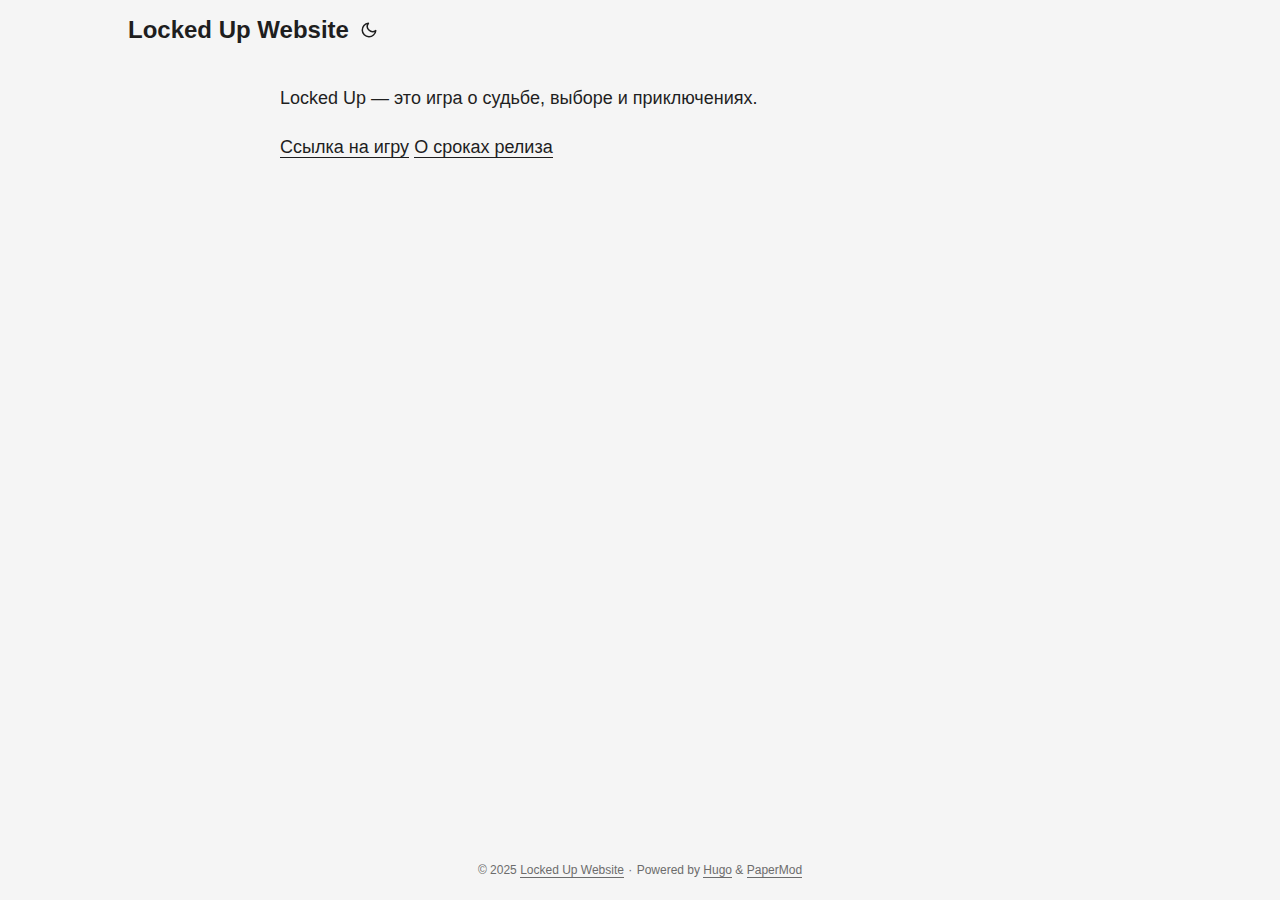
<file: index.html>
<!DOCTYPE html>
<html lang="en" dir="auto">

<head>
	<meta name="generator" content="Hugo 0.147.0"><meta charset="utf-8">
<meta http-equiv="X-UA-Compatible" content="IE=edge">
<meta name="viewport" content="width=device-width, initial-scale=1, shrink-to-fit=no">
<meta name="robots" content="index, follow">
<title>Locked Up Website</title>

<meta name="description" content="">
<meta name="author" content="">
<link rel="canonical" href="https://example.org/">
<link crossorigin="anonymous" href="/assets/css/stylesheet.f49d66caae9ea0fd43f21f29e71a8d3e284517ed770f2aa86fa012953ad3c9ef.css" integrity="sha256-9J1myq6eoP1D8h8p5xqNPihFF&#43;13Dyqob6ASlTrTye8=" rel="preload stylesheet" as="style">
<link rel="icon" href="https://example.org/favicon.ico">
<link rel="icon" type="image/png" sizes="16x16" href="https://example.org/favicon-16x16.png">
<link rel="icon" type="image/png" sizes="32x32" href="https://example.org/favicon-32x32.png">
<link rel="apple-touch-icon" href="https://example.org/apple-touch-icon.png">
<link rel="mask-icon" href="https://example.org/safari-pinned-tab.svg">
<meta name="theme-color" content="#2e2e33">
<meta name="msapplication-TileColor" content="#2e2e33">
<link rel="alternate" type="application/rss+xml" href="https://example.org/index.xml">
<link rel="alternate" hreflang="en" href="https://example.org/">
<noscript>
    <style>
        #theme-toggle,
        .top-link {
            display: none;
        }

    </style>
    <style>
        @media (prefers-color-scheme: dark) {
            :root {
                --theme: rgb(29, 30, 32);
                --entry: rgb(46, 46, 51);
                --primary: rgb(218, 218, 219);
                --secondary: rgb(155, 156, 157);
                --tertiary: rgb(65, 66, 68);
                --content: rgb(196, 196, 197);
                --code-block-bg: rgb(46, 46, 51);
                --code-bg: rgb(55, 56, 62);
                --border: rgb(51, 51, 51);
            }

            .list {
                background: var(--theme);
            }

            .list:not(.dark)::-webkit-scrollbar-track {
                background: 0 0;
            }

            .list:not(.dark)::-webkit-scrollbar-thumb {
                border-color: var(--theme);
            }
        }

    </style>
</noscript><meta property="og:url" content="https://example.org/">
  <meta property="og:site_name" content="Locked Up Website">
  <meta property="og:title" content="Добро пожаловать в Locked Up!">
  <meta property="og:description" content="Locked Up — это игра о судьбе, выборе и приключениях.
Ссылка на игру О сроках релиза">
  <meta property="og:locale" content="en-us">
  <meta property="og:type" content="website">
<meta name="twitter:card" content="summary">
<meta name="twitter:title" content="Добро пожаловать в Locked Up!">
<meta name="twitter:description" content="">

<script type="application/ld+json">
{
  "@context": "https://schema.org",
  "@type": "Organization",
  "name": "Locked Up Website",
  "url": "https://example.org/",
  "description": "",
  "logo": "https://example.org/favicon.ico",
  "sameAs": [
      
  ]
}
</script>
</head>

<body class="list" id="top">
<script>
    if (localStorage.getItem("pref-theme") === "dark") {
        document.body.classList.add('dark');
    } else if (localStorage.getItem("pref-theme") === "light") {
        document.body.classList.remove('dark')
    } else if (window.matchMedia('(prefers-color-scheme: dark)').matches) {
        document.body.classList.add('dark');
    }

</script>

<header class="header">
    <nav class="nav">
        <div class="logo">
            <a href="https://example.org/" accesskey="h" title="Locked Up Website (Alt + H)">Locked Up Website</a>
            <div class="logo-switches">
                <button id="theme-toggle" accesskey="t" title="(Alt + T)" aria-label="Toggle theme">
                    <svg id="moon" xmlns="http://www.w3.org/2000/svg" width="24" height="18" viewBox="0 0 24 24"
                        fill="none" stroke="currentColor" stroke-width="2" stroke-linecap="round"
                        stroke-linejoin="round">
                        <path d="M21 12.79A9 9 0 1 1 11.21 3 7 7 0 0 0 21 12.79z"></path>
                    </svg>
                    <svg id="sun" xmlns="http://www.w3.org/2000/svg" width="24" height="18" viewBox="0 0 24 24"
                        fill="none" stroke="currentColor" stroke-width="2" stroke-linecap="round"
                        stroke-linejoin="round">
                        <circle cx="12" cy="12" r="5"></circle>
                        <line x1="12" y1="1" x2="12" y2="3"></line>
                        <line x1="12" y1="21" x2="12" y2="23"></line>
                        <line x1="4.22" y1="4.22" x2="5.64" y2="5.64"></line>
                        <line x1="18.36" y1="18.36" x2="19.78" y2="19.78"></line>
                        <line x1="1" y1="12" x2="3" y2="12"></line>
                        <line x1="21" y1="12" x2="23" y2="12"></line>
                        <line x1="4.22" y1="19.78" x2="5.64" y2="18.36"></line>
                        <line x1="18.36" y1="5.64" x2="19.78" y2="4.22"></line>
                    </svg>
                </button>
            </div>
        </div>
        <ul id="menu">
        </ul>
    </nav>
</header>
<main class="main"> 
<div class="post-content"><p>Locked Up — это игра о судьбе, выборе и приключениях.</p>
<p><a href="https://www.youtube.com/shorts/_fFqNvgGN3g">Ссылка на игру</a>
<a href="https://www.youtube.com/shorts/mpLvLjkWnio">О сроках релиза</a></p>


</div>
    </main>
    
<footer class="footer">
        <span>&copy; 2025 <a href="https://example.org/">Locked Up Website</a></span> · 

    <span>
        Powered by
        <a href="https://gohugo.io/" rel="noopener noreferrer" target="_blank">Hugo</a> &
        <a href="https://github.com/adityatelange/hugo-PaperMod/" rel="noopener" target="_blank">PaperMod</a>
    </span>
</footer>
<a href="#top" aria-label="go to top" title="Go to Top (Alt + G)" class="top-link" id="top-link" accesskey="g">
    <svg xmlns="http://www.w3.org/2000/svg" viewBox="0 0 12 6" fill="currentColor">
        <path d="M12 6H0l6-6z" />
    </svg>
</a>

<script>
    let menu = document.getElementById('menu')
    if (menu) {
        menu.scrollLeft = localStorage.getItem("menu-scroll-position");
        menu.onscroll = function () {
            localStorage.setItem("menu-scroll-position", menu.scrollLeft);
        }
    }

    document.querySelectorAll('a[href^="#"]').forEach(anchor => {
        anchor.addEventListener("click", function (e) {
            e.preventDefault();
            var id = this.getAttribute("href").substr(1);
            if (!window.matchMedia('(prefers-reduced-motion: reduce)').matches) {
                document.querySelector(`[id='${decodeURIComponent(id)}']`).scrollIntoView({
                    behavior: "smooth"
                });
            } else {
                document.querySelector(`[id='${decodeURIComponent(id)}']`).scrollIntoView();
            }
            if (id === "top") {
                history.replaceState(null, null, " ");
            } else {
                history.pushState(null, null, `#${id}`);
            }
        });
    });

</script>
<script>
    var mybutton = document.getElementById("top-link");
    window.onscroll = function () {
        if (document.body.scrollTop > 800 || document.documentElement.scrollTop > 800) {
            mybutton.style.visibility = "visible";
            mybutton.style.opacity = "1";
        } else {
            mybutton.style.visibility = "hidden";
            mybutton.style.opacity = "0";
        }
    };

</script>
<script>
    document.getElementById("theme-toggle").addEventListener("click", () => {
        if (document.body.className.includes("dark")) {
            document.body.classList.remove('dark');
            localStorage.setItem("pref-theme", 'light');
        } else {
            document.body.classList.add('dark');
            localStorage.setItem("pref-theme", 'dark');
        }
    })

</script>
</body>

</html>
</file>
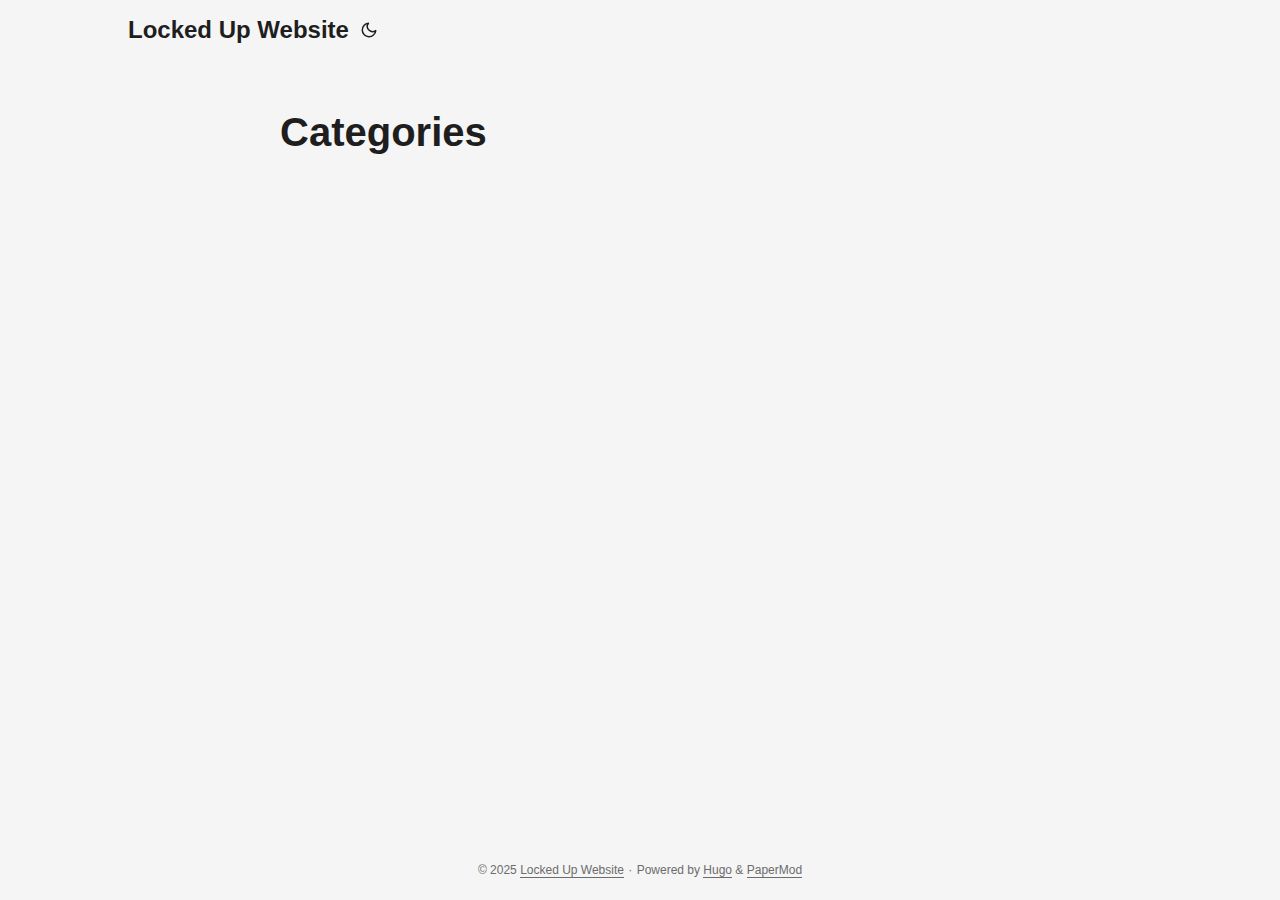
<file: categories/index.html>
<!DOCTYPE html>
<html lang="en" dir="auto">

<head><meta charset="utf-8">
<meta http-equiv="X-UA-Compatible" content="IE=edge">
<meta name="viewport" content="width=device-width, initial-scale=1, shrink-to-fit=no">
<meta name="robots" content="index, follow">
<title>Categories | Locked Up Website</title>
<meta name="keywords" content="">
<meta name="description" content="">
<meta name="author" content="">
<link rel="canonical" href="https://example.org/categories/">
<link crossorigin="anonymous" href="/assets/css/stylesheet.f49d66caae9ea0fd43f21f29e71a8d3e284517ed770f2aa86fa012953ad3c9ef.css" integrity="sha256-9J1myq6eoP1D8h8p5xqNPihFF&#43;13Dyqob6ASlTrTye8=" rel="preload stylesheet" as="style">
<link rel="icon" href="https://example.org/favicon.ico">
<link rel="icon" type="image/png" sizes="16x16" href="https://example.org/favicon-16x16.png">
<link rel="icon" type="image/png" sizes="32x32" href="https://example.org/favicon-32x32.png">
<link rel="apple-touch-icon" href="https://example.org/apple-touch-icon.png">
<link rel="mask-icon" href="https://example.org/safari-pinned-tab.svg">
<meta name="theme-color" content="#2e2e33">
<meta name="msapplication-TileColor" content="#2e2e33">
<link rel="alternate" type="application/rss+xml" href="https://example.org/categories/index.xml">
<link rel="alternate" hreflang="en" href="https://example.org/categories/">
<noscript>
    <style>
        #theme-toggle,
        .top-link {
            display: none;
        }

    </style>
    <style>
        @media (prefers-color-scheme: dark) {
            :root {
                --theme: rgb(29, 30, 32);
                --entry: rgb(46, 46, 51);
                --primary: rgb(218, 218, 219);
                --secondary: rgb(155, 156, 157);
                --tertiary: rgb(65, 66, 68);
                --content: rgb(196, 196, 197);
                --code-block-bg: rgb(46, 46, 51);
                --code-bg: rgb(55, 56, 62);
                --border: rgb(51, 51, 51);
            }

            .list {
                background: var(--theme);
            }

            .list:not(.dark)::-webkit-scrollbar-track {
                background: 0 0;
            }

            .list:not(.dark)::-webkit-scrollbar-thumb {
                border-color: var(--theme);
            }
        }

    </style>
</noscript><meta property="og:url" content="https://example.org/categories/">
  <meta property="og:site_name" content="Locked Up Website">
  <meta property="og:title" content="Categories">
  <meta property="og:locale" content="en-us">
  <meta property="og:type" content="website">
<meta name="twitter:card" content="summary">
<meta name="twitter:title" content="Categories">
<meta name="twitter:description" content="">

</head>

<body class="list" id="top">
<script>
    if (localStorage.getItem("pref-theme") === "dark") {
        document.body.classList.add('dark');
    } else if (localStorage.getItem("pref-theme") === "light") {
        document.body.classList.remove('dark')
    } else if (window.matchMedia('(prefers-color-scheme: dark)').matches) {
        document.body.classList.add('dark');
    }

</script>

<header class="header">
    <nav class="nav">
        <div class="logo">
            <a href="https://example.org/" accesskey="h" title="Locked Up Website (Alt + H)">Locked Up Website</a>
            <div class="logo-switches">
                <button id="theme-toggle" accesskey="t" title="(Alt + T)" aria-label="Toggle theme">
                    <svg id="moon" xmlns="http://www.w3.org/2000/svg" width="24" height="18" viewBox="0 0 24 24"
                        fill="none" stroke="currentColor" stroke-width="2" stroke-linecap="round"
                        stroke-linejoin="round">
                        <path d="M21 12.79A9 9 0 1 1 11.21 3 7 7 0 0 0 21 12.79z"></path>
                    </svg>
                    <svg id="sun" xmlns="http://www.w3.org/2000/svg" width="24" height="18" viewBox="0 0 24 24"
                        fill="none" stroke="currentColor" stroke-width="2" stroke-linecap="round"
                        stroke-linejoin="round">
                        <circle cx="12" cy="12" r="5"></circle>
                        <line x1="12" y1="1" x2="12" y2="3"></line>
                        <line x1="12" y1="21" x2="12" y2="23"></line>
                        <line x1="4.22" y1="4.22" x2="5.64" y2="5.64"></line>
                        <line x1="18.36" y1="18.36" x2="19.78" y2="19.78"></line>
                        <line x1="1" y1="12" x2="3" y2="12"></line>
                        <line x1="21" y1="12" x2="23" y2="12"></line>
                        <line x1="4.22" y1="19.78" x2="5.64" y2="18.36"></line>
                        <line x1="18.36" y1="5.64" x2="19.78" y2="4.22"></line>
                    </svg>
                </button>
            </div>
        </div>
        <ul id="menu">
        </ul>
    </nav>
</header>
<main class="main">
<header class="page-header">
    <h1>Categories</h1>
</header>

<ul class="terms-tags">
</ul>
    </main>
    
<footer class="footer">
        <span>&copy; 2025 <a href="https://example.org/">Locked Up Website</a></span> · 

    <span>
        Powered by
        <a href="https://gohugo.io/" rel="noopener noreferrer" target="_blank">Hugo</a> &
        <a href="https://github.com/adityatelange/hugo-PaperMod/" rel="noopener" target="_blank">PaperMod</a>
    </span>
</footer>
<a href="#top" aria-label="go to top" title="Go to Top (Alt + G)" class="top-link" id="top-link" accesskey="g">
    <svg xmlns="http://www.w3.org/2000/svg" viewBox="0 0 12 6" fill="currentColor">
        <path d="M12 6H0l6-6z" />
    </svg>
</a>

<script>
    let menu = document.getElementById('menu')
    if (menu) {
        menu.scrollLeft = localStorage.getItem("menu-scroll-position");
        menu.onscroll = function () {
            localStorage.setItem("menu-scroll-position", menu.scrollLeft);
        }
    }

    document.querySelectorAll('a[href^="#"]').forEach(anchor => {
        anchor.addEventListener("click", function (e) {
            e.preventDefault();
            var id = this.getAttribute("href").substr(1);
            if (!window.matchMedia('(prefers-reduced-motion: reduce)').matches) {
                document.querySelector(`[id='${decodeURIComponent(id)}']`).scrollIntoView({
                    behavior: "smooth"
                });
            } else {
                document.querySelector(`[id='${decodeURIComponent(id)}']`).scrollIntoView();
            }
            if (id === "top") {
                history.replaceState(null, null, " ");
            } else {
                history.pushState(null, null, `#${id}`);
            }
        });
    });

</script>
<script>
    var mybutton = document.getElementById("top-link");
    window.onscroll = function () {
        if (document.body.scrollTop > 800 || document.documentElement.scrollTop > 800) {
            mybutton.style.visibility = "visible";
            mybutton.style.opacity = "1";
        } else {
            mybutton.style.visibility = "hidden";
            mybutton.style.opacity = "0";
        }
    };

</script>
<script>
    document.getElementById("theme-toggle").addEventListener("click", () => {
        if (document.body.className.includes("dark")) {
            document.body.classList.remove('dark');
            localStorage.setItem("pref-theme", 'light');
        } else {
            document.body.classList.add('dark');
            localStorage.setItem("pref-theme", 'dark');
        }
    })

</script>
</body>

</html>
</file>
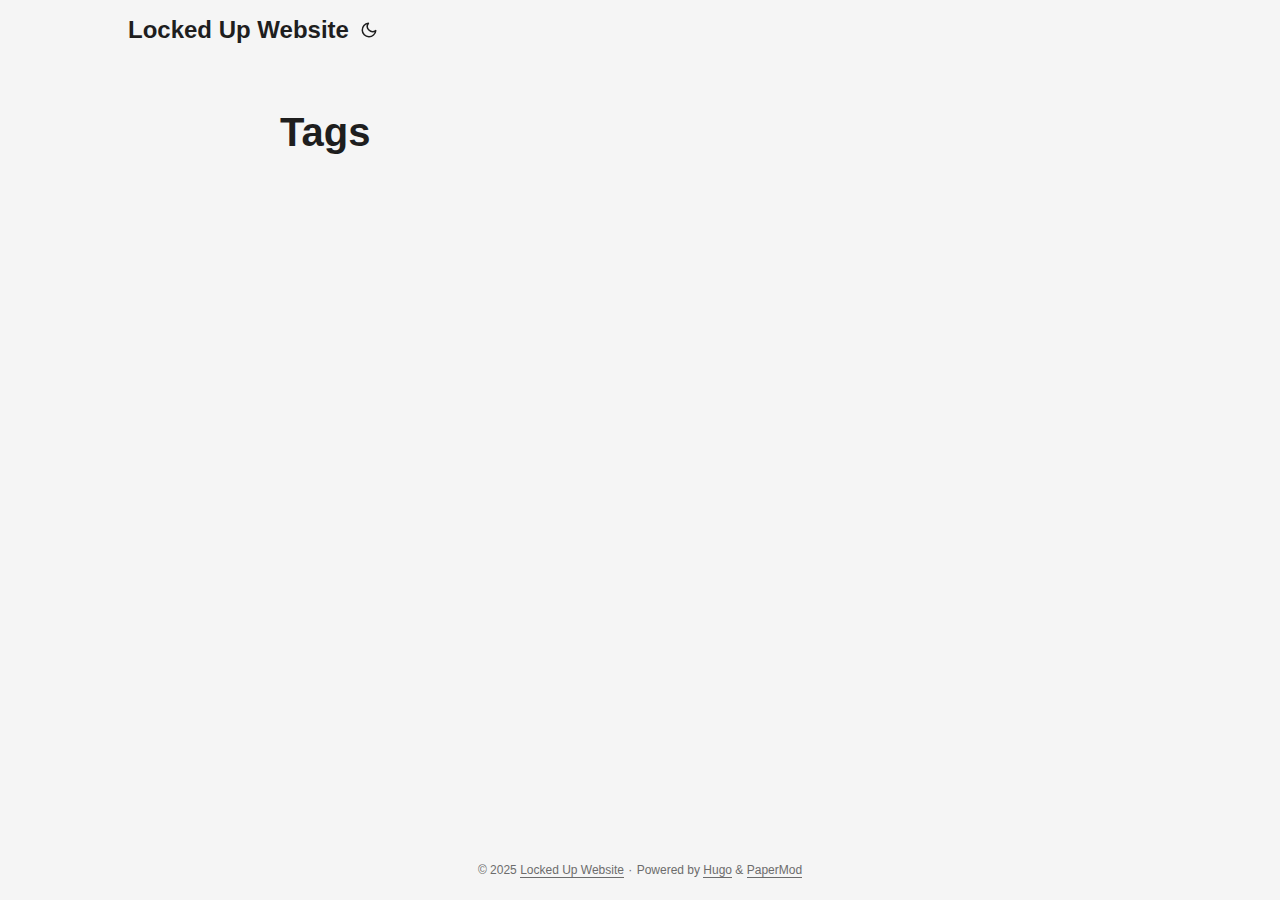
<file: tags/index.html>
<!DOCTYPE html>
<html lang="en" dir="auto">

<head><meta charset="utf-8">
<meta http-equiv="X-UA-Compatible" content="IE=edge">
<meta name="viewport" content="width=device-width, initial-scale=1, shrink-to-fit=no">
<meta name="robots" content="index, follow">
<title>Tags | Locked Up Website</title>
<meta name="keywords" content="">
<meta name="description" content="">
<meta name="author" content="">
<link rel="canonical" href="https://example.org/tags/">
<link crossorigin="anonymous" href="/assets/css/stylesheet.f49d66caae9ea0fd43f21f29e71a8d3e284517ed770f2aa86fa012953ad3c9ef.css" integrity="sha256-9J1myq6eoP1D8h8p5xqNPihFF&#43;13Dyqob6ASlTrTye8=" rel="preload stylesheet" as="style">
<link rel="icon" href="https://example.org/favicon.ico">
<link rel="icon" type="image/png" sizes="16x16" href="https://example.org/favicon-16x16.png">
<link rel="icon" type="image/png" sizes="32x32" href="https://example.org/favicon-32x32.png">
<link rel="apple-touch-icon" href="https://example.org/apple-touch-icon.png">
<link rel="mask-icon" href="https://example.org/safari-pinned-tab.svg">
<meta name="theme-color" content="#2e2e33">
<meta name="msapplication-TileColor" content="#2e2e33">
<link rel="alternate" type="application/rss+xml" href="https://example.org/tags/index.xml">
<link rel="alternate" hreflang="en" href="https://example.org/tags/">
<noscript>
    <style>
        #theme-toggle,
        .top-link {
            display: none;
        }

    </style>
    <style>
        @media (prefers-color-scheme: dark) {
            :root {
                --theme: rgb(29, 30, 32);
                --entry: rgb(46, 46, 51);
                --primary: rgb(218, 218, 219);
                --secondary: rgb(155, 156, 157);
                --tertiary: rgb(65, 66, 68);
                --content: rgb(196, 196, 197);
                --code-block-bg: rgb(46, 46, 51);
                --code-bg: rgb(55, 56, 62);
                --border: rgb(51, 51, 51);
            }

            .list {
                background: var(--theme);
            }

            .list:not(.dark)::-webkit-scrollbar-track {
                background: 0 0;
            }

            .list:not(.dark)::-webkit-scrollbar-thumb {
                border-color: var(--theme);
            }
        }

    </style>
</noscript><meta property="og:url" content="https://example.org/tags/">
  <meta property="og:site_name" content="Locked Up Website">
  <meta property="og:title" content="Tags">
  <meta property="og:locale" content="en-us">
  <meta property="og:type" content="website">
<meta name="twitter:card" content="summary">
<meta name="twitter:title" content="Tags">
<meta name="twitter:description" content="">

</head>

<body class="list" id="top">
<script>
    if (localStorage.getItem("pref-theme") === "dark") {
        document.body.classList.add('dark');
    } else if (localStorage.getItem("pref-theme") === "light") {
        document.body.classList.remove('dark')
    } else if (window.matchMedia('(prefers-color-scheme: dark)').matches) {
        document.body.classList.add('dark');
    }

</script>

<header class="header">
    <nav class="nav">
        <div class="logo">
            <a href="https://example.org/" accesskey="h" title="Locked Up Website (Alt + H)">Locked Up Website</a>
            <div class="logo-switches">
                <button id="theme-toggle" accesskey="t" title="(Alt + T)" aria-label="Toggle theme">
                    <svg id="moon" xmlns="http://www.w3.org/2000/svg" width="24" height="18" viewBox="0 0 24 24"
                        fill="none" stroke="currentColor" stroke-width="2" stroke-linecap="round"
                        stroke-linejoin="round">
                        <path d="M21 12.79A9 9 0 1 1 11.21 3 7 7 0 0 0 21 12.79z"></path>
                    </svg>
                    <svg id="sun" xmlns="http://www.w3.org/2000/svg" width="24" height="18" viewBox="0 0 24 24"
                        fill="none" stroke="currentColor" stroke-width="2" stroke-linecap="round"
                        stroke-linejoin="round">
                        <circle cx="12" cy="12" r="5"></circle>
                        <line x1="12" y1="1" x2="12" y2="3"></line>
                        <line x1="12" y1="21" x2="12" y2="23"></line>
                        <line x1="4.22" y1="4.22" x2="5.64" y2="5.64"></line>
                        <line x1="18.36" y1="18.36" x2="19.78" y2="19.78"></line>
                        <line x1="1" y1="12" x2="3" y2="12"></line>
                        <line x1="21" y1="12" x2="23" y2="12"></line>
                        <line x1="4.22" y1="19.78" x2="5.64" y2="18.36"></line>
                        <line x1="18.36" y1="5.64" x2="19.78" y2="4.22"></line>
                    </svg>
                </button>
            </div>
        </div>
        <ul id="menu">
        </ul>
    </nav>
</header>
<main class="main">
<header class="page-header">
    <h1>Tags</h1>
</header>

<ul class="terms-tags">
</ul>
    </main>
    
<footer class="footer">
        <span>&copy; 2025 <a href="https://example.org/">Locked Up Website</a></span> · 

    <span>
        Powered by
        <a href="https://gohugo.io/" rel="noopener noreferrer" target="_blank">Hugo</a> &
        <a href="https://github.com/adityatelange/hugo-PaperMod/" rel="noopener" target="_blank">PaperMod</a>
    </span>
</footer>
<a href="#top" aria-label="go to top" title="Go to Top (Alt + G)" class="top-link" id="top-link" accesskey="g">
    <svg xmlns="http://www.w3.org/2000/svg" viewBox="0 0 12 6" fill="currentColor">
        <path d="M12 6H0l6-6z" />
    </svg>
</a>

<script>
    let menu = document.getElementById('menu')
    if (menu) {
        menu.scrollLeft = localStorage.getItem("menu-scroll-position");
        menu.onscroll = function () {
            localStorage.setItem("menu-scroll-position", menu.scrollLeft);
        }
    }

    document.querySelectorAll('a[href^="#"]').forEach(anchor => {
        anchor.addEventListener("click", function (e) {
            e.preventDefault();
            var id = this.getAttribute("href").substr(1);
            if (!window.matchMedia('(prefers-reduced-motion: reduce)').matches) {
                document.querySelector(`[id='${decodeURIComponent(id)}']`).scrollIntoView({
                    behavior: "smooth"
                });
            } else {
                document.querySelector(`[id='${decodeURIComponent(id)}']`).scrollIntoView();
            }
            if (id === "top") {
                history.replaceState(null, null, " ");
            } else {
                history.pushState(null, null, `#${id}`);
            }
        });
    });

</script>
<script>
    var mybutton = document.getElementById("top-link");
    window.onscroll = function () {
        if (document.body.scrollTop > 800 || document.documentElement.scrollTop > 800) {
            mybutton.style.visibility = "visible";
            mybutton.style.opacity = "1";
        } else {
            mybutton.style.visibility = "hidden";
            mybutton.style.opacity = "0";
        }
    };

</script>
<script>
    document.getElementById("theme-toggle").addEventListener("click", () => {
        if (document.body.className.includes("dark")) {
            document.body.classList.remove('dark');
            localStorage.setItem("pref-theme", 'light');
        } else {
            document.body.classList.add('dark');
            localStorage.setItem("pref-theme", 'dark');
        }
    })

</script>
</body>

</html>
</file>
<file: assets/css/stylesheet.f49d66caae9ea0fd43f21f29e71a8d3e284517ed770f2aa86fa012953ad3c9ef.css>
/*
  PaperMod v8+
  License: MIT https://github.com/adityatelange/hugo-PaperMod/blob/master/LICENSE
  Copyright (c) 2020 nanxiaobei and adityatelange
  Copyright (c) 2021-2025 adityatelange
*/
:root{--gap:24px;--content-gap:20px;--nav-width:1024px;--main-width:720px;--header-height:60px;--footer-height:60px;--radius:8px;--theme:rgb(255, 255, 255);--entry:rgb(255, 255, 255);--primary:rgb(30, 30, 30);--secondary:rgb(108, 108, 108);--tertiary:rgb(214, 214, 214);--content:rgb(31, 31, 31);--code-block-bg:rgb(28, 29, 33);--code-bg:rgb(245, 245, 245);--border:rgb(238, 238, 238)}.dark{--theme:rgb(29, 30, 32);--entry:rgb(46, 46, 51);--primary:rgb(218, 218, 219);--secondary:rgb(155, 156, 157);--tertiary:rgb(65, 66, 68);--content:rgb(196, 196, 197);--code-block-bg:rgb(46, 46, 51);--code-bg:rgb(55, 56, 62);--border:rgb(51, 51, 51)}.list{background:var(--code-bg)}.dark.list{background:var(--theme)}*,::after,::before{box-sizing:border-box}html{-webkit-tap-highlight-color:transparent;overflow-y:scroll;-webkit-text-size-adjust:100%;text-size-adjust:100%}a,button,body,h1,h2,h3,h4,h5,h6{color:var(--primary)}body{font-family:-apple-system,BlinkMacSystemFont,segoe ui,Roboto,Oxygen,Ubuntu,Cantarell,open sans,helvetica neue,sans-serif;font-size:18px;line-height:1.6;word-break:break-word;background:var(--theme)}article,aside,figcaption,figure,footer,header,hgroup,main,nav,section,table{display:block}h1,h2,h3,h4,h5,h6{line-height:1.2}h1,h2,h3,h4,h5,h6,p{margin-top:0;margin-bottom:0}ul{padding:0}a{text-decoration:none}body,figure,ul{margin:0}table{width:100%;border-collapse:collapse;border-spacing:0;overflow-x:auto;word-break:keep-all}button,input,textarea{padding:0;font:inherit;background:0 0;border:0}input,textarea{outline:0}button,input[type=button],input[type=submit]{cursor:pointer}input:-webkit-autofill,textarea:-webkit-autofill{box-shadow:0 0 0 50px var(--theme)inset}img{display:block;max-width:100%}.not-found{position:absolute;left:0;right:0;display:flex;align-items:center;justify-content:center;height:80%;font-size:160px;font-weight:700}.archive-posts{width:100%;font-size:16px}.archive-year{margin-top:40px}.archive-year:not(:last-of-type){border-bottom:2px solid var(--border)}.archive-month{display:flex;align-items:flex-start;padding:10px 0}.archive-month-header{margin:25px 0;width:200px}.archive-month:not(:last-of-type){border-bottom:1px solid var(--border)}.archive-entry{position:relative;padding:5px;margin:10px 0}.archive-entry-title{margin:5px 0;font-weight:400}.archive-count,.archive-meta{color:var(--secondary);font-size:14px}.footer,.top-link{font-size:12px;color:var(--secondary)}.footer{max-width:calc(var(--main-width) + var(--gap) * 2);margin:auto;padding:calc((var(--footer-height) - var(--gap))/2)var(--gap);text-align:center;line-height:24px}.footer span{margin-inline-start:1px;margin-inline-end:1px}.footer span:last-child{white-space:nowrap}.footer a{color:inherit;border-bottom:1px solid var(--secondary)}.footer a:hover{border-bottom:1px solid var(--primary)}.top-link{visibility:hidden;position:fixed;bottom:60px;right:30px;z-index:99;background:var(--tertiary);width:42px;height:42px;padding:12px;border-radius:64px;transition:visibility .5s,opacity .8s linear}.top-link,.top-link svg{filter:drop-shadow(0 0 0 var(--theme))}.footer a:hover,.top-link:hover{color:var(--primary)}.top-link:focus,#theme-toggle:focus{outline:0}.nav{display:flex;flex-wrap:wrap;justify-content:space-between;max-width:calc(var(--nav-width) + var(--gap) * 2);margin-inline-start:auto;margin-inline-end:auto;line-height:var(--header-height)}.nav a{display:block}.logo,#menu{display:flex;margin:auto var(--gap)}.logo{flex-wrap:inherit}.logo a{font-size:24px;font-weight:700}.logo a img,.logo a svg{display:inline;vertical-align:middle;pointer-events:none;transform:translate(0,-10%);border-radius:6px;margin-inline-end:8px}button#theme-toggle{font-size:26px;margin:auto 4px}body.dark #moon{vertical-align:middle;display:none}body:not(.dark) #sun{display:none}#menu{list-style:none;word-break:keep-all;overflow-x:auto;white-space:nowrap}#menu li+li{margin-inline-start:var(--gap)}#menu a{font-size:16px}#menu .active{font-weight:500;border-bottom:2px solid}.lang-switch li,.lang-switch ul,.logo-switches{display:inline-flex;margin:auto 4px}.lang-switch{display:flex;flex-wrap:inherit}.lang-switch a{margin:auto 3px;font-size:16px;font-weight:500}.logo-switches{flex-wrap:inherit}.main{position:relative;min-height:calc(100vh - var(--header-height) - var(--footer-height));max-width:calc(var(--main-width) + var(--gap) * 2);margin:auto;padding:var(--gap)}.page-header h1{font-size:40px}.pagination{display:flex}.pagination a{color:var(--theme);font-size:13px;line-height:36px;background:var(--primary);border-radius:calc(36px/2);padding:0 16px}.pagination .next{margin-inline-start:auto}.social-icons a{display:inline-flex;padding:10px}.social-icons a svg{height:26px;width:26px}code{direction:ltr}div.highlight,pre{position:relative}.copy-code{display:none;position:absolute;top:4px;right:4px;color:rgba(255,255,255,.8);background:rgba(78,78,78,.8);border-radius:var(--radius);padding:0 5px;font-size:14px;user-select:none}div.highlight:hover .copy-code,pre:hover .copy-code{display:block}.first-entry{position:relative;display:flex;flex-direction:column;justify-content:center;min-height:320px;margin:var(--gap)0 calc(var(--gap) * 2)}.first-entry .entry-header{overflow:hidden;display:-webkit-box;-webkit-box-orient:vertical;-webkit-line-clamp:3}.first-entry .entry-header h1{font-size:34px;line-height:1.3}.first-entry .entry-content{margin:14px 0;font-size:16px;-webkit-line-clamp:3}.first-entry .entry-footer{font-size:14px}.home-info .entry-content{-webkit-line-clamp:unset}.post-entry{position:relative;margin-bottom:var(--gap);padding:var(--gap);background:var(--entry);border-radius:var(--radius);transition:transform .1s;border:1px solid var(--border)}.post-entry:active{transform:scale(.96)}.tag-entry .entry-cover{display:none}.entry-header h2{font-size:24px;line-height:1.3}.entry-content{margin:8px 0;color:var(--secondary);font-size:14px;line-height:1.6;overflow:hidden;display:-webkit-box;-webkit-box-orient:vertical;-webkit-line-clamp:2}.entry-footer{color:var(--secondary);font-size:13px}.entry-link{position:absolute;left:0;right:0;top:0;bottom:0}.entry-hint{color:var(--secondary)}.entry-hint-parent{display:flex;justify-content:space-between}.entry-cover{font-size:14px;margin-bottom:var(--gap);text-align:center}.entry-cover img{border-radius:var(--radius);width:100%;height:auto}.entry-cover a{color:var(--secondary);box-shadow:0 1px 0 var(--primary)}.page-header,.post-header{margin:24px auto var(--content-gap)}.post-title{margin-bottom:2px;font-size:40px}.post-description{margin-top:10px;margin-bottom:5px}.post-meta,.breadcrumbs{color:var(--secondary);font-size:14px;display:flex;flex-wrap:wrap}.post-meta .i18n_list li{display:inline-flex;list-style:none;margin:auto 3px;box-shadow:0 1px 0 var(--secondary)}.breadcrumbs a{font-size:16px}.post-content{color:var(--content)}.post-content h3,.post-content h4,.post-content h5,.post-content h6{margin:24px 0 16px}.post-content h1{margin:40px auto 32px;font-size:40px}.post-content h2{margin:32px auto 24px;font-size:32px}.post-content h3{font-size:24px}.post-content h4{font-size:16px}.post-content h5{font-size:14px}.post-content h6{font-size:12px}.post-content a,.toc a:hover{box-shadow:0 1px;box-decoration-break:clone;-webkit-box-decoration-break:clone}.post-content a code{margin:auto 0;border-radius:0;box-shadow:0 -1px 0 var(--primary)inset}.post-content del{text-decoration:line-through}.post-content dl,.post-content ol,.post-content p,.post-content figure,.post-content ul{margin-bottom:var(--content-gap)}.post-content ol,.post-content ul{padding-inline-start:20px}.post-content li{margin-top:5px}.post-content li p{margin-bottom:0}.post-content dl{display:flex;flex-wrap:wrap;margin:0}.post-content dt{width:25%;font-weight:700}.post-content dd{width:75%;margin-inline-start:0;padding-inline-start:10px}.post-content dd~dd,.post-content dt~dt{margin-top:10px}.post-content table{margin-bottom:var(--content-gap)}.post-content table th,.post-content table:not(.highlighttable,.highlight table,.gist .highlight) td{min-width:80px;padding:8px 5px;line-height:1.5;border-bottom:1px solid var(--border)}.post-content table th{text-align:start}.post-content table:not(.highlighttable) td code:only-child{margin:auto 0}.post-content .highlight table{border-radius:var(--radius)}.post-content .highlight:not(table){margin:10px auto;background:var(--code-block-bg)!important;border-radius:var(--radius);direction:ltr}.post-content li>.highlight{margin-inline-end:0}.post-content ul pre{margin-inline-start:calc(var(--gap) * -2)}.post-content .highlight pre{margin:0}.post-content .highlighttable{table-layout:fixed}.post-content .highlighttable td:first-child{width:40px}.post-content .highlighttable td .linenodiv{padding-inline-end:0!important}.post-content .highlighttable td .highlight,.post-content .highlighttable td .linenodiv pre{margin-bottom:0}.post-content code{margin:auto 4px;padding:4px 6px;font-size:.78em;line-height:1.5;background:var(--code-bg);border-radius:2px}.post-content pre code{display:grid;margin:auto 0;padding:10px;color:#d5d5d6;background:var(--code-block-bg)!important;border-radius:var(--radius);overflow-x:auto;word-break:break-all}.post-content blockquote{margin:20px 0;padding:0 14px;border-inline-start:3px solid var(--primary)}.post-content hr{margin:30px 0;height:2px;background:var(--tertiary);border:0}.post-content iframe{max-width:100%}.post-content img{border-radius:4px;margin:1rem 0}.post-content img[src*="#center"]{margin:1rem auto}.post-content figure.align-center{text-align:center}.post-content figure>figcaption{color:var(--primary);font-size:16px;font-weight:700;margin:8px 0 16px}.post-content figure>figcaption>p{color:var(--secondary);font-size:14px;font-weight:400}.toc{margin:0 2px 40px;border:1px solid var(--border);background:var(--code-bg);border-radius:var(--radius);padding:.4em}.dark .toc{background:var(--entry)}.toc details summary{cursor:zoom-in;margin-inline-start:10px;user-select:none}.toc details[open] summary{cursor:zoom-out}.toc .details{display:inline;font-weight:500}.toc .inner{margin:5px 20px 0;padding:0 10px;opacity:.9}.toc li ul{margin-inline-start:var(--gap)}.toc summary:focus{outline:0}.post-footer{margin-top:56px}.post-footer>*{margin-bottom:10px}.post-tags{display:flex;flex-wrap:wrap;gap:10px}.post-tags li{display:inline-block}.post-tags a,.share-buttons,.paginav{border-radius:var(--radius);background:var(--code-bg);border:1px solid var(--border)}.post-tags a{display:block;padding:0 14px;color:var(--secondary);font-size:14px;line-height:34px;background:var(--code-bg)}.post-tags a:hover,.paginav a:hover{background:var(--border)}.share-buttons{padding:10px;display:flex;justify-content:center;overflow-x:auto;gap:10px}.share-buttons li,.share-buttons a{display:inline-flex}.share-buttons a:not(:last-of-type){margin-inline-end:12px}h1:hover .anchor,h2:hover .anchor,h3:hover .anchor,h4:hover .anchor,h5:hover .anchor,h6:hover .anchor{display:inline-flex;color:var(--secondary);margin-inline-start:8px;font-weight:500;user-select:none}.paginav{display:flex;line-height:30px}.paginav a{padding-inline-start:14px;padding-inline-end:14px;border-radius:var(--radius)}.paginav .title{letter-spacing:1px;text-transform:uppercase;font-size:small;color:var(--secondary)}.paginav .prev,.paginav .next{width:50%}.paginav span:hover:not(.title){box-shadow:0 1px}.paginav .next{margin-inline-start:auto;text-align:right}[dir=rtl] .paginav .next{text-align:left}h1>a>svg{display:inline}img.in-text{display:inline;margin:auto}.buttons,.main .profile{display:flex;justify-content:center}.main .profile{align-items:center;min-height:calc(100vh - var(--header-height) - var(--footer-height) - (var(--gap) * 2));text-align:center}.profile .profile_inner{display:flex;flex-direction:column;align-items:center;gap:10px}.profile img{border-radius:50%}.buttons{flex-wrap:wrap;max-width:400px}.button{background:var(--tertiary);border-radius:var(--radius);margin:8px;padding:6px;transition:transform .1s}.button-inner{padding:0 8px}.button:active{transform:scale(.96)}#searchbox input{padding:4px 10px;width:100%;color:var(--primary);font-weight:700;border:2px solid var(--tertiary);border-radius:var(--radius)}#searchbox input:focus{border-color:var(--secondary)}#searchResults li{list-style:none;border-radius:var(--radius);padding:10px;margin:10px 0;position:relative;font-weight:500}#searchResults{margin:10px 0;width:100%}#searchResults li:active{transition:transform .1s;transform:scale(.98)}#searchResults a{position:absolute;width:100%;height:100%;top:0;left:0;outline:none}#searchResults .focus{transform:scale(.98);border:2px solid var(--tertiary)}.terms-tags li{display:inline-block;margin:10px;font-weight:500}.terms-tags a{display:block;padding:3px 10px;background:var(--tertiary);border-radius:6px;transition:transform .1s}.terms-tags a:active{background:var(--tertiary);transform:scale(.96)}.bg{color:#cad3f5;background-color:#24273a}.chroma{color:#cad3f5;background-color:#24273a}.chroma .x{}.chroma .err{color:#ed8796}.chroma .cl{}.chroma .lnlinks{outline:none;text-decoration:none;color:inherit}.chroma .lntd{vertical-align:top;padding:0;margin:0;border:0}.chroma .lntable{border-spacing:0;padding:0;margin:0;border:0}.chroma .hl{background-color:#474733}.chroma .lnt{white-space:pre;-webkit-user-select:none;user-select:none;margin-right:.4em;padding:0 .4em;color:#8087a2}.chroma .ln{white-space:pre;-webkit-user-select:none;user-select:none;margin-right:.4em;padding:0 .4em;color:#8087a2}.chroma .line{display:flex}.chroma .k{color:#c6a0f6}.chroma .kc{color:#f5a97f}.chroma .kd{color:#ed8796}.chroma .kn{color:#8bd5ca}.chroma .kp{color:#c6a0f6}.chroma .kr{color:#c6a0f6}.chroma .kt{color:#ed8796}.chroma .n{}.chroma .na{color:#8aadf4}.chroma .nb{color:#91d7e3}.chroma .bp{color:#91d7e3}.chroma .nc{color:#eed49f}.chroma .no{color:#eed49f}.chroma .nd{color:#8aadf4;font-weight:700}.chroma .ni{color:#8bd5ca}.chroma .ne{color:#f5a97f}.chroma .nf{color:#8aadf4}.chroma .fm{color:#8aadf4}.chroma .nl{color:#91d7e3}.chroma .nn{color:#f5a97f}.chroma .nx{}.chroma .py{color:#f5a97f}.chroma .nt{color:#c6a0f6}.chroma .nv{color:#f4dbd6}.chroma .vc{color:#f4dbd6}.chroma .vg{color:#f4dbd6}.chroma .vi{color:#f4dbd6}.chroma .vm{color:#f4dbd6}.chroma .l{}.chroma .ld{}.chroma .s{color:#a6da95}.chroma .sa{color:#ed8796}.chroma .sb{color:#a6da95}.chroma .sc{color:#a6da95}.chroma .dl{color:#8aadf4}.chroma .sd{color:#6e738d}.chroma .s2{color:#a6da95}.chroma .se{color:#8aadf4}.chroma .sh{color:#6e738d}.chroma .si{color:#a6da95}.chroma .sx{color:#a6da95}.chroma .sr{color:#8bd5ca}.chroma .s1{color:#a6da95}.chroma .ss{color:#a6da95}.chroma .m{color:#f5a97f}.chroma .mb{color:#f5a97f}.chroma .mf{color:#f5a97f}.chroma .mh{color:#f5a97f}.chroma .mi{color:#f5a97f}.chroma .il{color:#f5a97f}.chroma .mo{color:#f5a97f}.chroma .o{color:#91d7e3;font-weight:700}.chroma .ow{color:#91d7e3;font-weight:700}.chroma .p{}.chroma .c{color:#6e738d;font-style:italic}.chroma .ch{color:#6e738d;font-style:italic}.chroma .cm{color:#6e738d;font-style:italic}.chroma .c1{color:#6e738d;font-style:italic}.chroma .cs{color:#6e738d;font-style:italic}.chroma .cp{color:#6e738d;font-style:italic}.chroma .cpf{color:#6e738d;font-weight:700;font-style:italic}.chroma .g{}.chroma .gd{color:#ed8796;background-color:#363a4f}.chroma .ge{font-style:italic}.chroma .gr{color:#ed8796}.chroma .gh{color:#f5a97f;font-weight:700}.chroma .gi{color:#a6da95;background-color:#363a4f}.chroma .go{}.chroma .gp{}.chroma .gs{font-weight:700}.chroma .gu{color:#f5a97f;font-weight:700}.chroma .gt{color:#ed8796}.chroma .gl{text-decoration:underline}.chroma .w{}.chroma{background-color:unset!important}.chroma .hl{display:flex}.chroma .lnt{padding:0 0 0 12px}.highlight pre.chroma code{padding:8px 0}.highlight pre.chroma .line .cl,.chroma .ln{padding:0 10px}.chroma .lntd:last-of-type{width:100%}::-webkit-scrollbar-track{background:0 0}.list:not(.dark)::-webkit-scrollbar-track{background:var(--code-bg)}::-webkit-scrollbar-thumb{background:var(--tertiary);border:5px solid var(--theme);border-radius:var(--radius)}.list:not(.dark)::-webkit-scrollbar-thumb{border:5px solid var(--code-bg)}::-webkit-scrollbar-thumb:hover{background:var(--secondary)}::-webkit-scrollbar:not(.highlighttable,.highlight table,.gist .highlight){background:var(--theme)}.post-content .highlighttable td .highlight pre code::-webkit-scrollbar{display:none}.post-content :not(table) ::-webkit-scrollbar-thumb{border:2px solid var(--code-block-bg);background:#717175}.post-content :not(table) ::-webkit-scrollbar-thumb:hover{background:#a3a3a5}.gist table::-webkit-scrollbar-thumb{border:2px solid #fff;background:#adadad}.gist table::-webkit-scrollbar-thumb:hover{background:#707070}.post-content table::-webkit-scrollbar-thumb{border-width:2px}@media screen and (min-width:768px){::-webkit-scrollbar{width:19px;height:11px}}@media screen and (max-width:768px){:root{--gap:14px}.profile img{transform:scale(.85)}.first-entry{min-height:260px}.archive-month{flex-direction:column}.archive-year{margin-top:20px}.footer{padding:calc((var(--footer-height) - var(--gap) - 10px)/2)var(--gap)}}@media screen and (max-width:900px){.list .top-link{transform:translateY(-5rem)}}@media screen and (max-width:340px){.share-buttons{justify-content:unset}}@media(prefers-reduced-motion){.terms-tags a:active,.button:active,.post-entry:active,.top-link,#searchResults .focus,#searchResults li:active{transform:none}}
</file>
